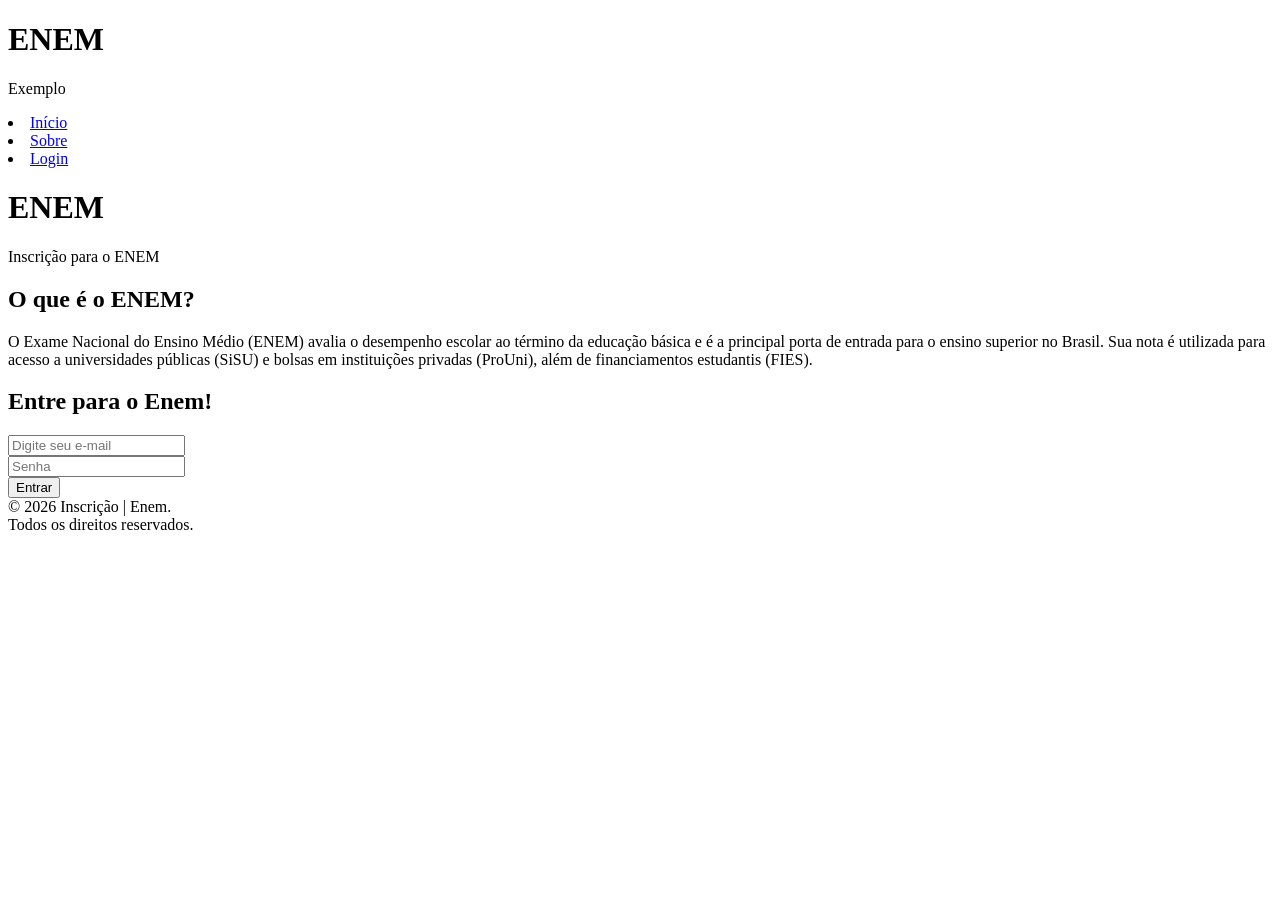
<file: Enem-Site/login/index.html>
<!DOCTYPE html>
<html lang="PT-BR">
<head>
    <meta charset="UTF-8">
    <meta name="viewport" content="width=device-width, initial-scale=1.0">
    <link rel="icon" type="image/x-icon" href="img/enem.png">
    <title>Inscrição | Enem</title>
</head>
<body>

    <header class="topo">
        <h1>ENEM</h1>
        <p class="subtitulo">Exemplo</p>
    </header>

    <nav class="navegacao">
        <!--[ul] Lista de itens da navegação (menu).-->
            <!-- [li] (abreviação de list item) é o elemento utilizado para representar 
             itens em listas HTML.
            ⫘⫘⫘⫘⫘⫘⫘⫘⫘⫘⫘⫘⫘⫘⫘⫘⫘⫘⫘⫘⫘⫘⫘⫘⫘⫘⫘⫘⫘⫘
            [id] é um atributo usado para identificar de forma única um elemento HTML, 
            permitindo que ele seja estilizado com CSS ou manipulado com JavaScript.
            ⫘⫘⫘⫘⫘⫘⫘⫘⫘⫘⫘⫘⫘⫘⫘⫘⫘⫘⫘⫘⫘⫘⫘⫘⫘⫘⫘⫘⫘⫘
            [a] (de anchor ou âncora) em HTML é utilizada para criar hiperlinks. 
            Ela permite conectar o usuário a outras páginas da web, arquivos, 
            endereços de e-mail ou a seções específicas dentro da mesma página.
            ⫘⫘⫘⫘⫘⫘⫘⫘⫘⫘⫘⫘⫘⫘⫘⫘⫘⫘⫘⫘⫘⫘⫘⫘⫘⫘⫘⫘⫘⫘
            [htref] é um atributo usado para especificar o URL de destino de um link e é 
            mais comumente combinado com a tag "a" (âncora) para criar hiperlinks clicáveis. -->
            <li>
                <a href="#inicio" class="menu-link">Início</a>
            </li>
            <li>
                <a href="#sobre" class="menu-link">Sobre</a>
            </li>
            <li>
                <a href="#login" class="menu-link">Login</a>
            </li>
    </nav>
    <!--    [main] Conteúdo principal da página.
        ⫘⫘⫘⫘⫘⫘⫘⫘⫘⫘⫘⫘⫘⫘⫘⫘⫘⫘⫘⫘⫘⫘⫘⫘⫘⫘⫘⫘⫘⫘
        [div] Elemento de divisão para organizar o conteúdo.
        ⫘⫘⫘⫘⫘⫘⫘⫘⫘⫘⫘⫘⫘⫘⫘⫘⫘⫘⫘⫘⫘⫘⫘⫘⫘⫘⫘⫘⫘⫘
        [img] Elemento para exibir imagens.
        ⫘⫘⫘⫘⫘⫘⫘⫘⫘⫘⫘⫘⫘⫘⫘⫘⫘⫘⫘⫘⫘⫘⫘⫘⫘⫘⫘⫘⫘⫘
        [src] Atributo usado para especificar a URL da imagem a ser exibida.
        ⫘⫘⫘⫘⫘⫘⫘⫘⫘⫘⫘⫘⫘⫘⫘⫘⫘⫘⫘⫘⫘⫘⫘⫘⫘⫘⫘⫘⫘⫘
        [h1] Elemento de título principal (apenas pode ter um por página).
        ⫘⫘⫘⫘⫘⫘⫘⫘⫘⫘⫘⫘⫘⫘⫘⫘⫘⫘⫘⫘⫘⫘⫘⫘⫘⫘⫘⫘⫘⫘
        [h2] Elemento de título secundario (pode ter vários por página igual h3, h4, h5, h6).
        ⫘⫘⫘⫘⫘⫘⫘⫘⫘⫘⫘⫘⫘⫘⫘⫘⫘⫘⫘⫘⫘⫘⫘⫘⫘⫘⫘⫘⫘⫘
        [p] Elemento de parágrafo para exibir texto. 
        ⫘⫘⫘⫘⫘⫘⫘⫘⫘⫘⫘⫘⫘⫘⫘⫘⫘⫘⫘⫘⫘⫘⫘⫘⫘⫘⫘⫘⫘⫘
        [alt] Atributo usado para especificar um texto alternativo para uma imagem. -->
    <main id="inicio" class="cabecalho">

        <h1>ENEM</h1>
        <p class="sobre-perfil ">Inscrição para o ENEM</p>
    </main>
    <!-- [section] Elemento de seção para organizar o conteúdo.-->
    <section id="sobre" class="sobre">
        <h2 class="sobre-titulo">O que é o ENEM?</h2>
        <div class="sobre-conteudo">
            <p class="sobre-paragrafo">
                O Exame Nacional do Ensino Médio (ENEM) avalia o desempenho escolar ao término
                 da educação básica e é a principal porta de entrada para o ensino superior no 
                 Brasil. Sua nota é utilizada para acesso a universidades públicas (SiSU) e bolsas 
                 em instituições privadas (ProUni), além de financiamentos estudantis (FIES).</p>
        </div>
    </section>

    </footer>
    <section id="login" class="login">
        <h2 class="login-titulo">Entre para o Enem!</h2>
        <!-- [event] Evento que é acionado quando o formulário é enviado.
             (Eventos no HTML são ocorrências ou ações que acontecem na página web, 
             como um clique do mouse, o envio de um formulário ou o carregamento da página.)
             ⫘⫘⫘⫘⫘⫘⫘⫘⫘⫘⫘⫘⫘⫘⫘⫘⫘⫘⫘⫘⫘⫘⫘⫘⫘⫘⫘⫘⫘⫘
             [onsubmit] Atributo usado para especificar a função que será chamada quando o formulário for enviado. -->
        <form class="login-formulario" id="formulario" onsubmit="logar(event)">
            <div class="grupo-form">
                <input type="email" id="email" name="email" placeholder="Digite seu e-mail" required>
            </div>
            <div class="grupo-form">
            
                <input type="password" class="input-field" placeholder="Senha" required>
            </div>
            <!--     [button] Elemento de botão para envio do formulário.
                     (basicamente um botão para enviar o formulario, só funciona dentro do form").
                     ⫘⫘⫘⫘⫘⫘⫘⫘⫘⫘⫘⫘⫘⫘⫘⫘⫘⫘⫘⫘⫘⫘⫘⫘⫘⫘⫘⫘⫘⫘
                     [type] Atributo usado para especificar o tipo de botão. -->
            <button type="submit" class="botao-form">Entrar</button>
        </form>
    </section>

    <footer class="rodape">
        &copy; 2026 Inscrição | Enem.<br>
        Todos os direitos reservados.
    </footer>

</body>
</html>
</file>
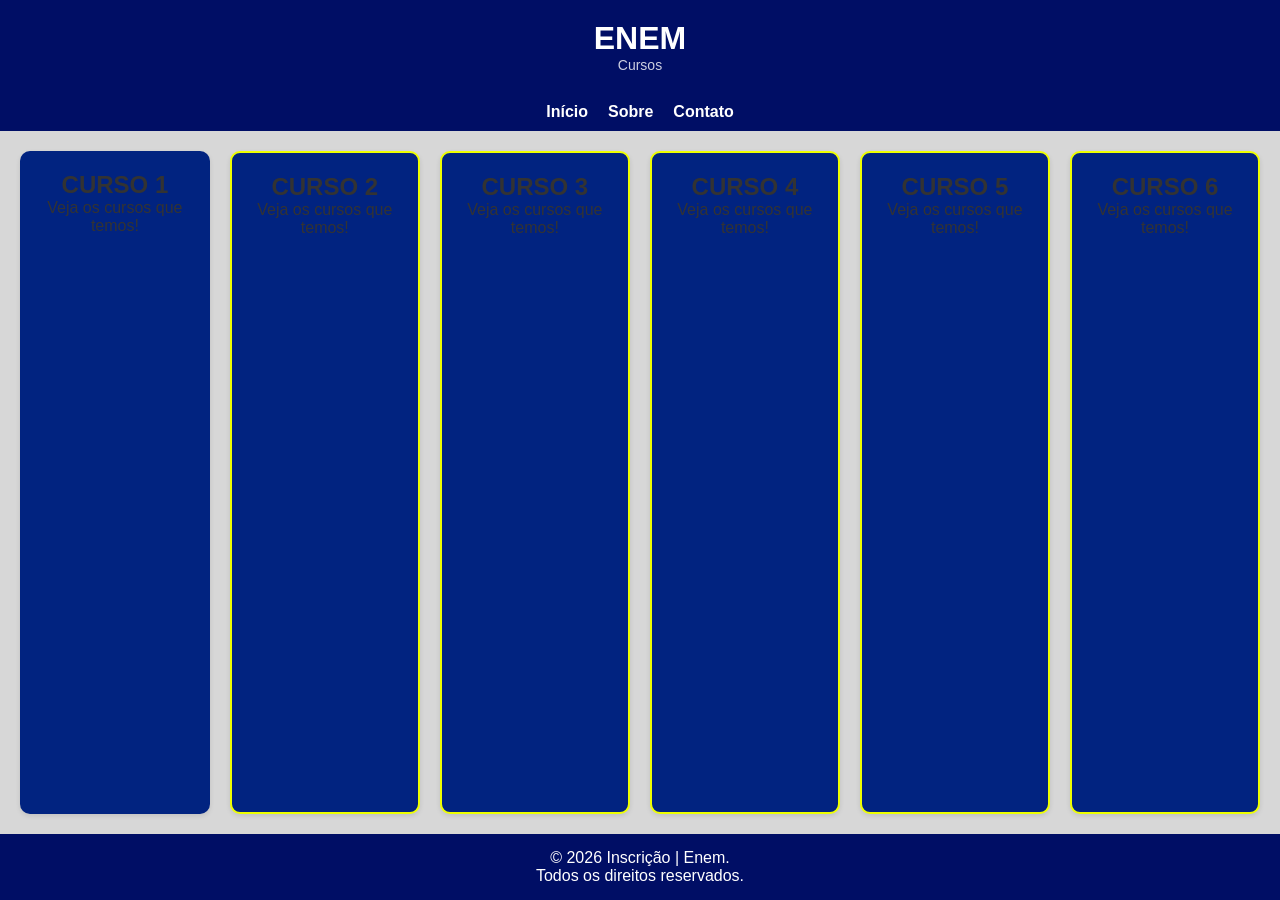
<file: Enem-Site/central/cursos.html>
<!DOCTYPE html>
<html lang="en">
<head>
    <meta charset="UTF-8">
    <meta name="viewport" content="width=device-width, initial-scale=1.0">
    <link rel="icon" type="image/x-icon" href="img/enem.png">
    <link rel="stylesheet" href="./style.css">
    <title>Cursos | ENEM</title>
</head>
<body>
    <header class="topo">
        <h1>ENEM</h1>
        <p class="subtitulo">Cursos</p>
    </header>

    <nav class="menu">
        <a href="painel.html">Início</a>
        <a href="#">Sobre</a>
        <a href="#">Contato</a>
    </nav>

    <main class="container">

        <!-- CARD 1 -->
        <section class="card">
            <h2>CURSO 1</h2>
            <p>Veja os cursos que temos!</p>
        </section>

        <!-- CARD 2 -->
        <section class="card destaque">
            <h2>CURSO 2</h2>
            <p>Veja os cursos que temos!</p>
        </section>

        <!-- CARD 3 -->
        <section class="card destaque">
            <h2>CURSO 3</h2>
            <p>Veja os cursos que temos!</p>
        </section>

        <!-- CARD 4 -->
        <section class="card destaque">
            <h2>CURSO 4</h2>
            <p>Veja os cursos que temos!</p>
        </section>

        <!-- CARD 5 -->
        <section class="card destaque">
            <h2>CURSO 5</h2>
            <p>Veja os cursos que temos!</p>
        </section>

        <!-- CARD 6 -->
        <section class="card destaque">
            <h2>CURSO 6</h2>
            <p>Veja os cursos que temos!</p>
        </section>

    </main>

    <footer class="rodape">
        &copy; 2026 Inscrição | Enem.<br>
        Todos os direitos reservados.
    </footer>
</body>
</html>
</file>
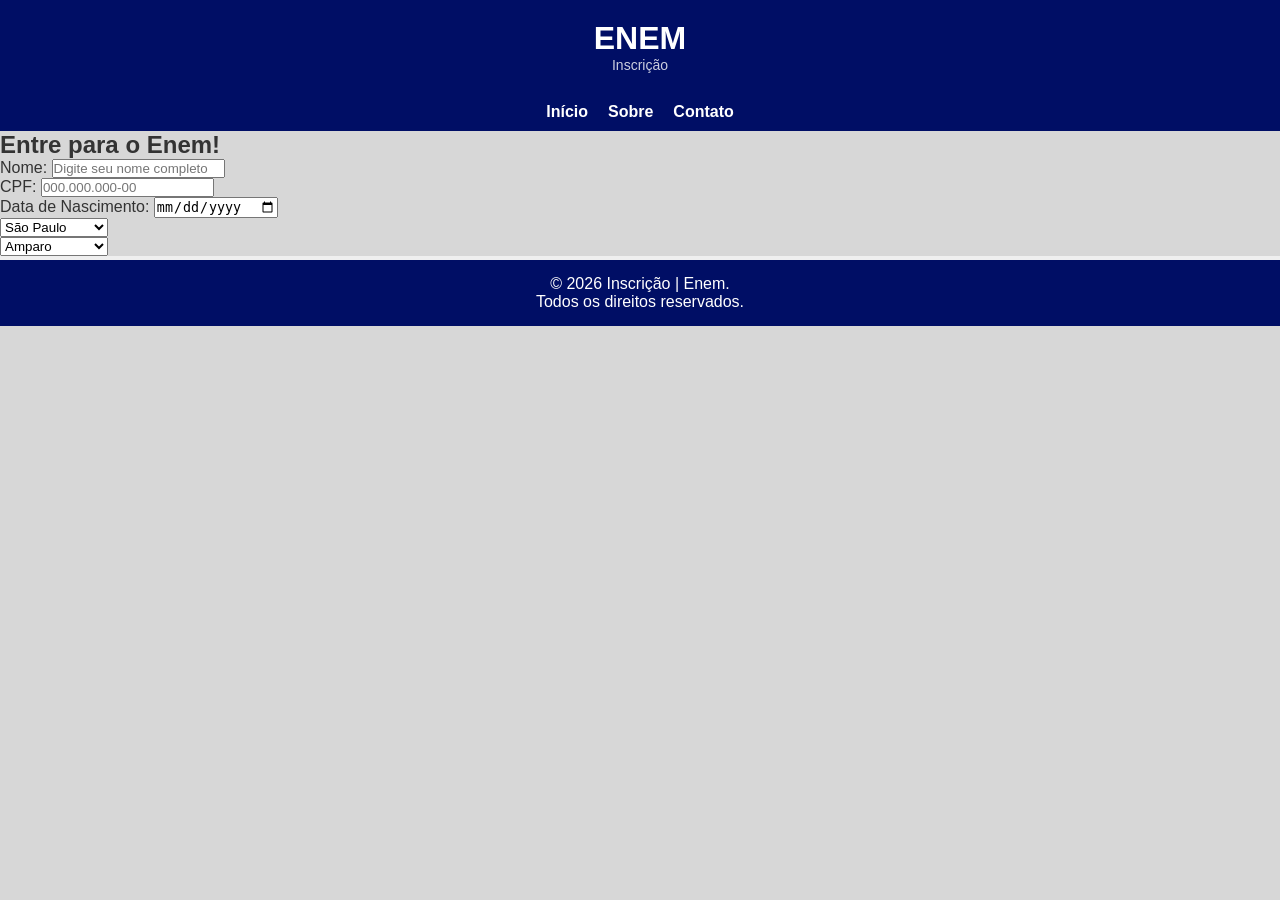
<file: Enem-Site/central/inscricao.html>
<!DOCTYPE html>
<html lang="en">
<head>
    <meta charset="UTF-8">
    <meta name="viewport" content="width=device-width, initial-scale=1.0">
    <link rel="icon" type="image/x-icon" href="img/enem.png">
    <link rel="stylesheet" href="./style2.css">
    <title>Inscrição | ENEM</title>
</head>
<body>
    <header class="topo">
        <h1>ENEM</h1>
        <p class="subtitulo">Inscrição</p>
    </header>

    <nav class="menu">
        <a href="painel.html">Início</a>
        <a href="#">Sobre</a>
        <a href="#">Contato</a>
    </nav>

    <h2 class="login-titulo">Entre para o Enem!</h2>
     <div>
        <label for="nome">Nome:</label>
        <input type="text" id="nome" name="nome" placeholder="Digite seu nome completo" required>
     </div>

     <div>
        <label for="cpf">CPF:</label>
        <input type="text" id="cpf" class="campo-cpf" placeholder="000.000.000-00" maxlength="14" pattern="\d{3}\.\d{3}\.\d{3}-\d{2}" required>
   
     </div>

     <div>
        <label for="data">Data de Nascimento:</label>
        <input type="date" id="data" name="data">
     </div>

     <div>
        <select name="Estado">
            <option value="sp">São Paulo</option>
            <option value="rj">Rio de Janeiro</option>
        </select>
     </div>

     <div>
        <select name="Cidade">
            <option value="am">Amparo</option>
            <option value="sp2">São Paulo</option>
            <option value="rj2">Rio de Janeiro</option>
            <option value="pd">Pedreira</option>
        </select>
     </div>
    
        <button type="submit" class="botao-form"></button>
    </form>

    <footer class="rodape">
        &copy; 2026 Inscrição | Enem.<br>
        Todos os direitos reservados.
    </footer>
</body>
</html>
</file>
<file: Enem-Site/central/style.css>
* {
    margin: 0;
    padding: 0;
    box-sizing: border-box;
    /* BOA PRÁTICA ✅ evita problemas de tamanho */
}

/* ================= BODY ================= */
body {
    font-family: Arial, sans-serif;
    /* Define fonte padrão */

    background-color: #d7d7d7;
    /* Cor de fundo leve */

    color: #333;
    /* Cor padrão do texto */
    min-height: 100vh;
    /* Ocupa toda a altura da tela */
    display: flex;
    flex-direction: column;
}

/* ================= HEADER ================= */
.topo {
    background-color: #000e65;
    color: rgb(255, 255, 255);
    text-align: center;
    padding: 20px;
}

/* Subtítulo */
.subtitulo {
    font-size: 14px;
    opacity: 0.8;
}

/* ================= MENU ================= */
.menu {
    display: flex;
    justify-content: center;
    gap: 20px;
    /* Espaço entre os itens */

    background-color: #000e65;
    padding: 10px;
}

.menu a {
    color: white;
    text-decoration: none;
    /* Remove sublinhado */

    font-weight: bold;
}

/* Efeito ao passar o mouse */
.menu a:hover {
    color: #f1c40f;
}

/* ================= CONTAINER ================= */
.container {
    display: flex;
    justify-content: center;
    gap: 20px;
    flex: 1; /*faz o rodapé ficar fixo*/
    padding: 20px;
}

/* ================= CARD ================= */
.card {
    background-color: rgb(1, 35, 128);
    padding: 20px;
    padding: fixed;
    width: 200px;
    display: table-column;

    border-radius: 10px;
    /* Bordas arredondadas */

    box-shadow: 0px 2px 5px rgba(0,0,0,0.1);
    /* Sombra leve */

    text-align: center;
}

/* Card com destaque */
.destaque {
    border: 2px solid #eeff00;
}

/* ================= RODAPÉ ================= */
.rodape {
    text-align: center;
    padding: 15px;
    background-color: #000e65;
    color: white;
}

/* ================= RESPONSIVO ================= */
/* BOA PRÁTICA ✅ para celular */
@media (max-width: 600px) {
    .container {
        flex-direction: column;
        align-items: center;
    }
}
</file>
<file: Enem-Site/central/style2.css>
* {
    margin: 0;
    padding: 0;
    box-sizing: border-box;
    /* BOA PRÁTICA ✅ evita problemas de tamanho */
}

/* ================= BODY ================= */
body {
    font-family: Arial, sans-serif;
    /* Define fonte padrão */

    background-color: #d7d7d7;
    /* Cor de fundo leve */

    color: #333;
    /* Cor padrão do texto */
    min-height: 100vh;
    /* Ocupa toda a altura da tela */
    display: flex;
    flex-direction: column;
}

/* ================= HEADER ================= */
.topo {
    background-color: #000e65;
    color: rgb(255, 255, 255);
    text-align: center;
    padding: 20px;
}

/* Subtítulo */
.subtitulo {
    font-size: 14px;
    opacity: 0.8;
}

/* ================= MENU ================= */
.menu {
    display: flex;
    justify-content: center;
    gap: 20px;
    /* Espaço entre os itens */

    background-color: #000e65;
    padding: 10px;
}

.menu a {
    color: white;
    text-decoration: none;
    /* Remove sublinhado */

    font-weight: bold;
}

/* Efeito ao passar o mouse */
.menu a:hover {
    color: #f1c40f;
}

/* ================= CONTAINER ================= */
.container {
    display: flex;
    justify-content: center;
    gap: 20px;
    flex: 1; /*faz o rodapé ficar fixo*/
    padding: 20px;
}

/* ================= RODAPÉ ================= */
.rodape {
    text-align: center;
    align-items: bottom;
    padding: 15px;
    background-color: #000e65;
    color: white;
}

/* ================= RESPONSIVO ================= */
/* BOA PRÁTICA ✅ para celular */
@media (max-width: 600px) {
    .container {
        flex-direction: column;
        align-items: center;
    }
}
</file>
